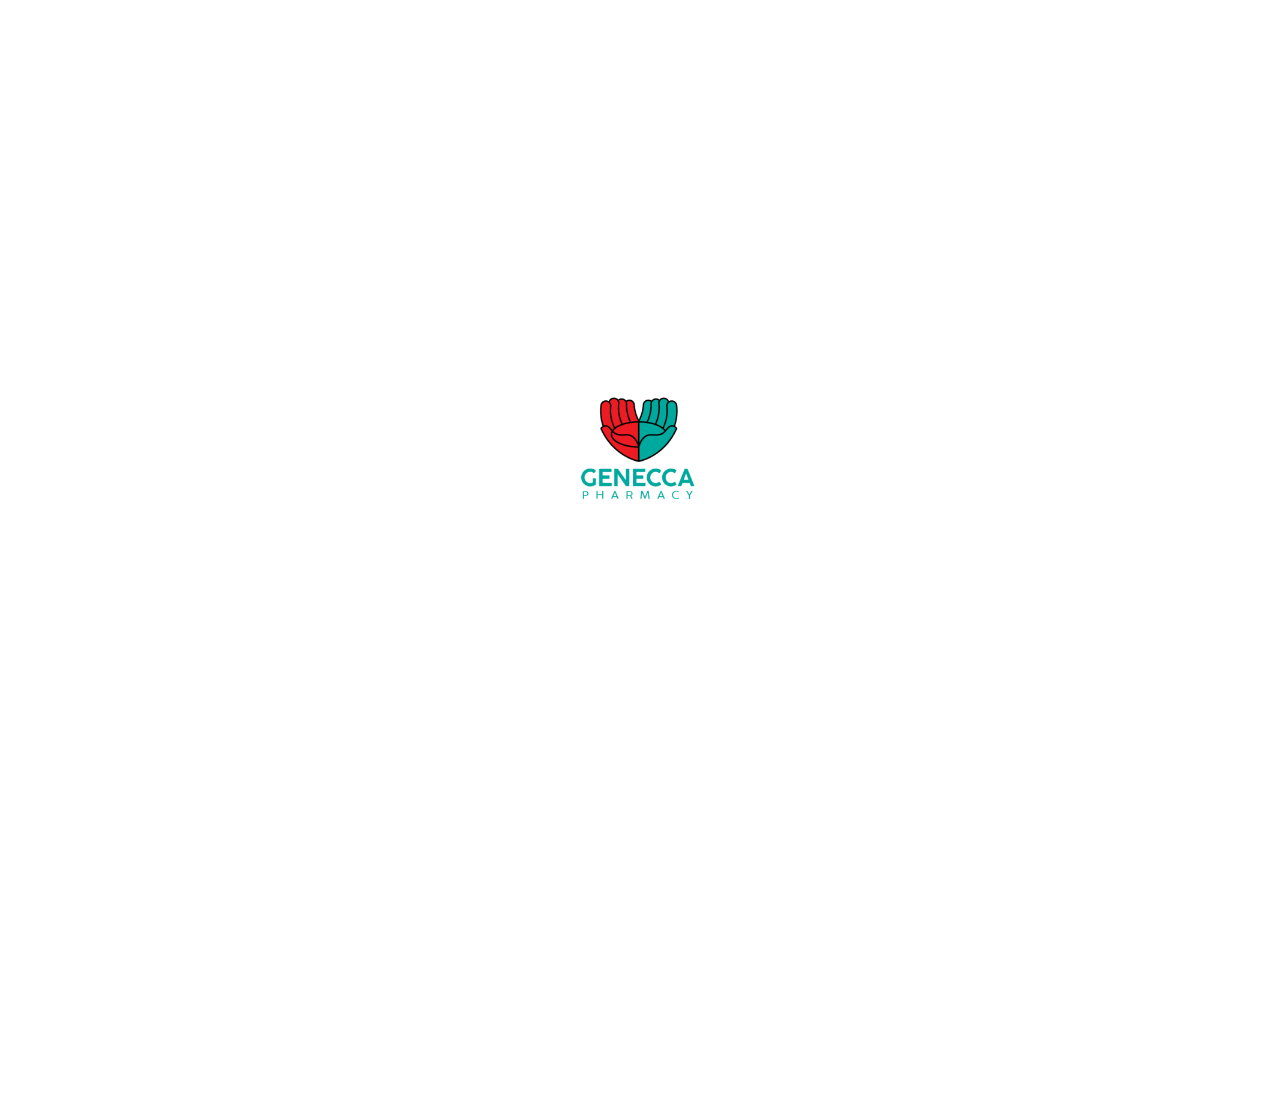
<file: index.html>
<!DOCTYPE html>
<html lang="en">
<head>
    <meta charset="UTF-8">
    <meta name="viewport" content="width=device-width, initial-scale=1.0">
    <title>Homepage</title>
    <link href="https://cdnjs.cloudflare.com/ajax/libs/font-awesome/5.15.4/css/all.min.css" rel="stylesheet">
    <link rel="stylesheet" href="styles.css">
</head>
<body>

<!-- Loading Screen -->
<div class="loading-screen">
    <img src="image/Logo.PNG" alt="Loading" class="loading-image">
</div>

 <!-- Main Content -->
    <header>
        <div class="logo">
            <img src="image/Genecca_Quote.PNG" alt="Logo"> 

        </div>
        <nav>
            <ul>
                <li><a href="index.html"><i class="fas fa-home"></i> Home</a></li>
                <li><a href="about.html"><i class="fas fa-info-circle"></i> About</a></li>
                <li><a href="services.html"><i class="fas fa-concierge-bell"></i> Services</a></li>
                <li><a href="contact.html"><i class="fas fa-envelope"></i> Contact</a></li>
            </ul>
        </nav>
    </header>

    <main>
        <div class="hero">
            <div class="slideshow"></div> <!-- Slideshow overlay -->
        </div>
    </main>


   <!-- Footer -->
   <footer>
    <p>&copy; 2024 Genecca Pharmacy. All rights reserved.</p>
</footer>
</body>
</html>
</file>
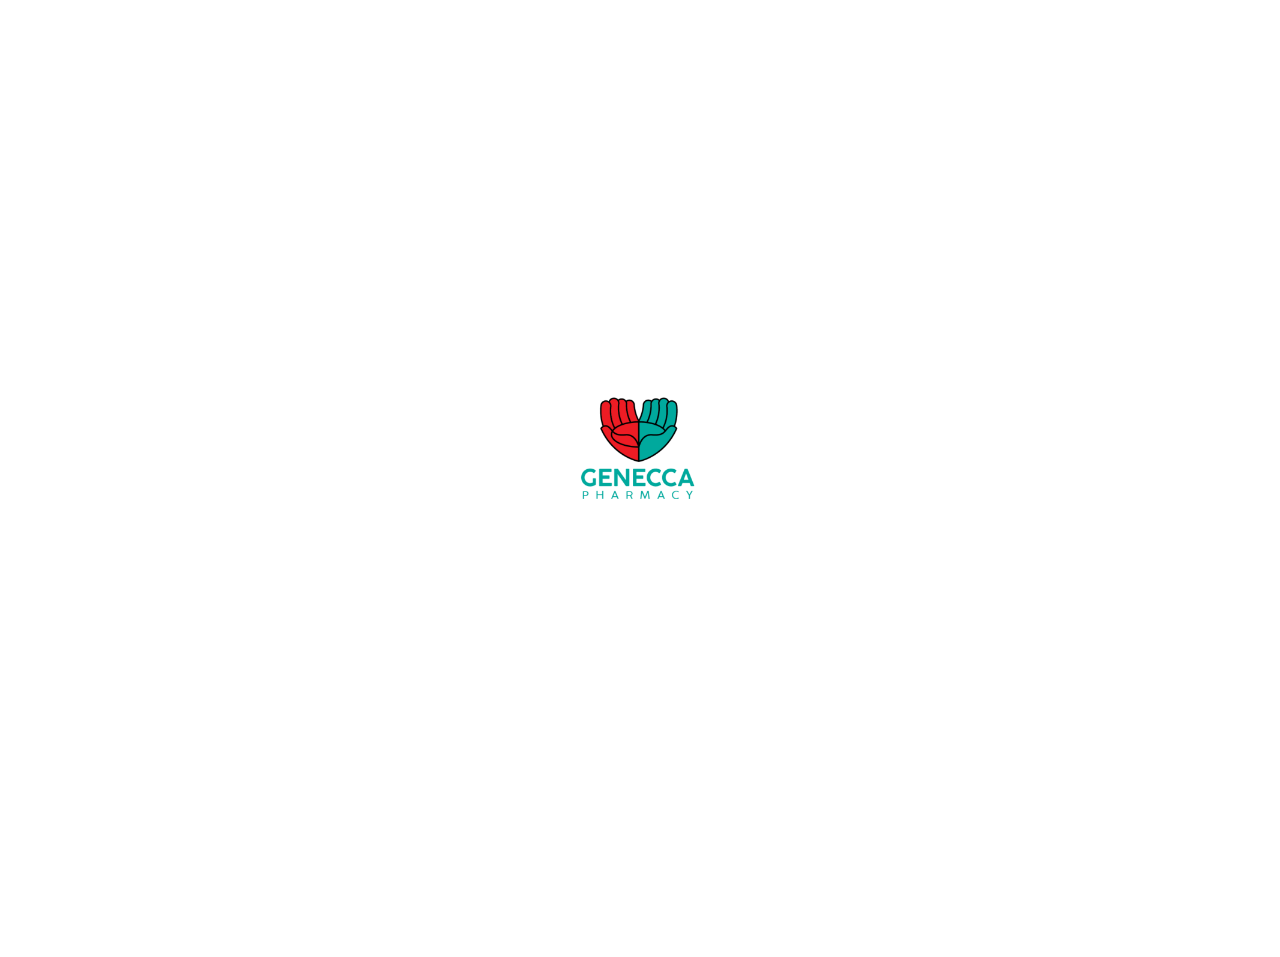
<file: about.html>
<!DOCTYPE html>
<html lang="en">
<head>
    <meta charset="UTF-8">
    <meta name="viewport" content="width=device-width, initial-scale=1.0">
    <title>Homepage</title>
    <link href="https://cdnjs.cloudflare.com/ajax/libs/font-awesome/5.15.4/css/all.min.css" rel="stylesheet">
    <link rel="stylesheet" href="styles.css">
</head>
<body>

<!-- Loading Screen -->
<div class="loading-screen">
    <img src="image/Logo.PNG" alt="Loading" class="loading-image">
</div>

 <!-- Main Content -->
    <header>
        <div class="logo">
            <img src="image/Genecca_Quote.PNG" alt="Logo"> 

        </div>
        <nav>
            <ul>
                <li><a href="index.html"><i class="fas fa-home"></i> Home</a></li>
                <li><a href="about.html"><i class="fas fa-info-circle"></i> About</a></li>
                <li><a href="services.html"><i class="fas fa-concierge-bell"></i> Services</a></li>
                <li><a href="contact.html"><i class="fas fa-envelope"></i> Contact</a></li>
            </ul>
        </nav>
    </header>


    <!-- About Us Section -->
<section id="about-us" class="about-us-section">
    <div class="container">
        <div class="about-us-header">
            <h2><i class="fas fa-info-circle"></i> About Us</h2>
            <p>At <strong>Genecca Pharmacy</strong>, we are committed to offering health services and quality healthcare products.</p>
        </div>

        <div class="about-us-content">
            <div class="about-us-left">
                <h3><i class="fas fa-lightbulb"></i> Our Purpose</h3>
                <p>To provide quality medicine and services to our community that are effective, affordable and accessible.</p>
                <div class="mission-image">
                    <img src="image/mission-image.JPEG" alt="Mission Image">
                </div>
            </div>
            <div class="about-us-right">
                <h3><i class="fas fa-eye"></i> Our Vision</h3>
                <p>To become the leading drugstore in our community that focuses compassionately on the holistic wellness of every person from the physical to spiritual.</p>
                <div class="vision-image">
                    <img src="image/vision-image.JPEG" alt="Vision Image">
                </div>
            </div>
        </div>

        <div class="about-us-details">
            <h3><i class="fas fa-check-circle"></i> Why Choose Us?</h3>
            <ul>
                <li><i class="fas fa-pills"></i> <strong>Wide Selection of Products:</strong> A range of prescription and over-the-counter medications, health supplements, and wellness products.</li>
                <li><i class="fas fa-heart"></i> <strong>Personalized Care:</strong> We treat every customer like family, understanding their specific needs.</li>
                <li><i class="fas fa-users"></i> <strong>Community Focused:</strong> Serving our local community with convenient and accessible healthcare services.</li>
                <li><i class="fas fa-dollar-sign"></i> <strong>Affordable:</strong> We provide high-quality medications at affordable prices.</li>
            </ul>
        </div>

        <div class="about-us-footer">
            <h3><i class="fas fa-user-friends"></i> Meet Our Team</h3>
            <p>Our team of passionate and knowledgeable pharmacists is ready to help you with your pharmaceutical needs. Whether it’s answering questions about medications or providing health tips, we are here to make your pharmacy experience smooth and hassle-free.</p>
            <p><strong>Visit Us Today!</strong> Genecca Pharmacy is located in the heart of the community, making it easy for you to access the healthcare products you need.</p>
        </div>
    </div>
</section>



   <!-- Footer -->
   <footer>
    <p>&copy; 2024 Genecca Pharmacy. All rights reserved.</p>
</footer>
</body>
</html>
</file>
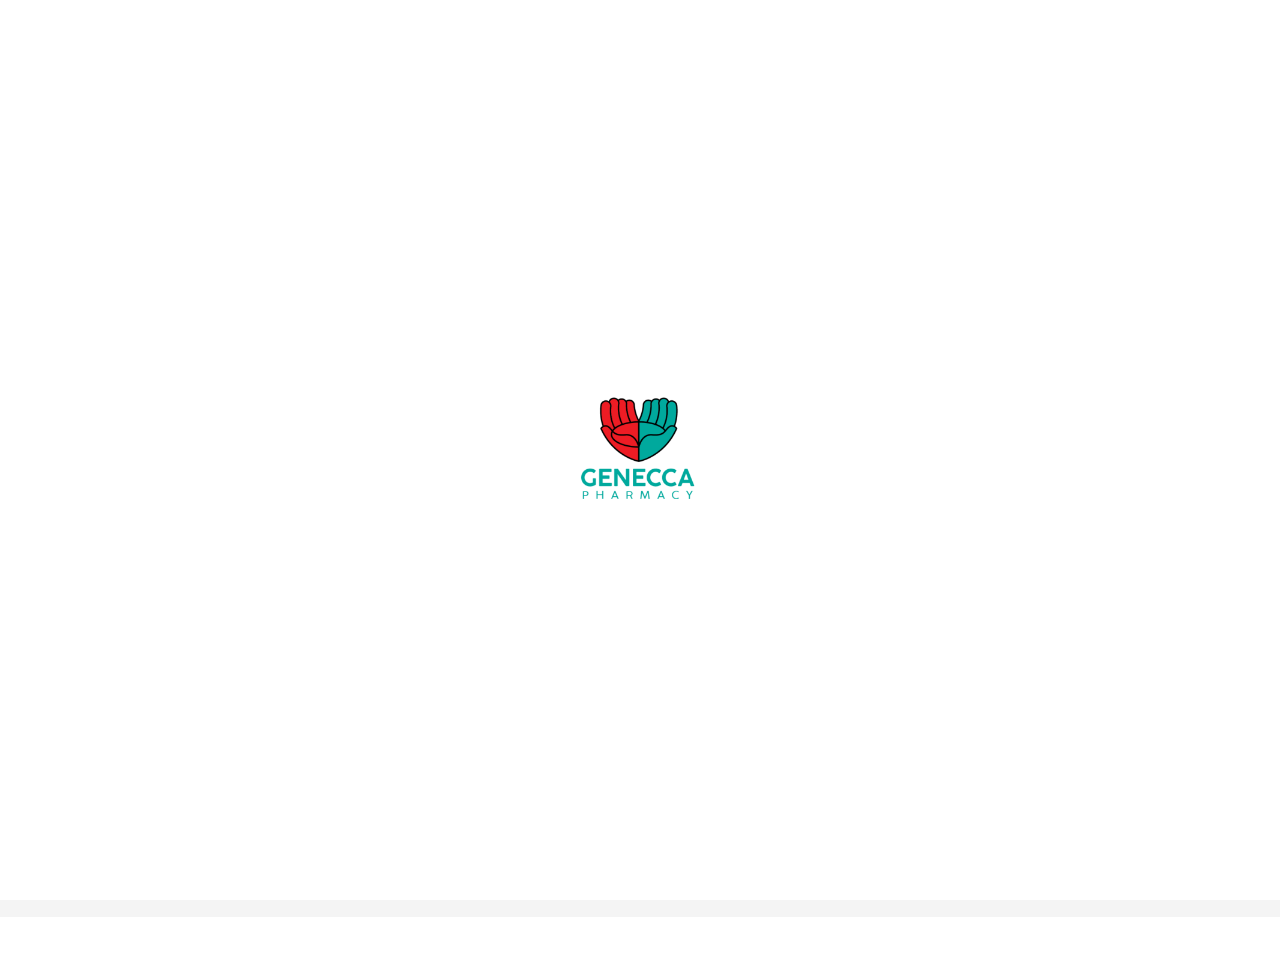
<file: contact.html>
<!DOCTYPE html>
<html lang="en">
<head>
    <meta charset="UTF-8">
    <meta name="viewport" content="width=device-width, initial-scale=1.0">
    <title>Homepage</title>
    <link href="https://cdnjs.cloudflare.com/ajax/libs/font-awesome/5.15.4/css/all.min.css" rel="stylesheet">
    <link rel="stylesheet" href="styles.css">
</head>
<body>

<!-- Loading Screen -->
<div class="loading-screen">
    <img src="image/Logo.PNG" alt="Loading" class="loading-image">
</div>

 <!-- Main Content -->
    <header>
        <div class="logo">
            <img src="image/Genecca_Quote.PNG" alt="Logo"> 

        </div>
        <nav>
            <ul>
                <li><a href="index.html"><i class="fas fa-home"></i> Home</a></li>
                <li><a href="about.html"><i class="fas fa-info-circle"></i> About</a></li>
                <li><a href="services.html"><i class="fas fa-concierge-bell"></i> Services</a></li>
                <li><a href="contact.html"><i class="fas fa-envelope"></i> Contact</a></li>
            </ul>
        </nav>
    </header>

    <section class="contact-us">
        <div class="container">
            <div class="contact-header">
                <h2>Contact Us</h2>
                <p>Get in touch with us! You can find our contact details below.</p>
            </div>

            <div class="contact-info">
                <div class="info-box">
                    <h3><i class="fas fa-map-marker-alt"></i> Location</h3>
                    <p>Genecca Pharmacy, Saint Joseph Campsite, Quezon City, Philippines</p>
                </div>
                <div class="info-box">
                    <h3><i class="fas fa-envelope"></i> Email</h3>
                    <p><a href="mailto:info@geneccapharmacy.com">genecca0618@gmail.com</a></p>
                </div>
                <div class="info-box">
                    <h3><i class="fas fa-phone-alt"></i> Contact Number</h3>
                    <p>+123 456 7890</p>
                </div>
            </div>

            <div class="social-media">
                <h3>Follow Us</h3>
                <div class="social-links">
                    <a href="https://facebook.com/geneccapharmacy" target="_blank" class="social-icon"><i class="fab fa-facebook-f"></i></a>
                    <a href="https://instagram.com/geneccapharmacy" target="_blank" class="social-icon"><i class="fab fa-instagram"></i></a>
                    <a href="https://twitter.com/geneccapharmacy" target="_blank" class="social-icon"><i class="fab fa-twitter"></i></a>
                    <a href="https://tiktok.com/@geneccapharmacy" target="_blank" class="social-icon"><i class="fab fa-tiktok"></i></a>
                </div>
            </div>
        </div>
    </section>

    <!-- Face Rating Section -->
<section id="face-rating" class="face-rating-section">
    <div class="container">
        <div class="rating-header">
            <h2>Rate Our Services</h2>
            <p>Your feedback matters! Hover over the faces below to rate our services.</p>
        </div>
        <div class="rating-faces">
            <div class="face" data-rating="1">
                <i class="fas fa-sad-tear"></i>
                <p>Poor</p>
            </div>
            <div class="face" data-rating="2">
                <i class="fas fa-frown"></i>
                <p>Fair</p>
            </div>
            <div class="face" data-rating="3">
                <i class="fas fa-meh"></i>
                <p>Good</p>
            </div>
            <div class="face" data-rating="4">
                <i class="fas fa-smile"></i>
                <p>Very Good</p>
            </div>
            <div class="face" data-rating="5">
                <i class="fas fa-laugh"></i>
                <p>Excellent</p>
            </div>
        </div>
    </div>
</section>




    <!-- Footer -->
   <footer>
    <p>&copy; 2024 Genecca Pharmacy. All rights reserved.</p>
</footer>
</body>
</html>
</file>
<file: styles.css>
* {
    margin: 0;
    padding: 0;
    box-sizing: border-box;
}

/* Loading Screen */
.loading-screen {
    position: fixed;
    top: 0;
    left: 0;
    width: 100%;
    height: 100%;
    background-color: #ffffff; /* Background color of loading screen */
    display: flex;
    align-items: center;
    justify-content: center;
    z-index: 9999;
    opacity: 1;
    animation: fadeOut 0.5s ease 0.5s forwards; /* 0.5-second delay, 0.5-second fade-out */
}

.loading-image {
    width: 150px; /* Adjust the size of the loading image */
    height: auto;
}

/* Fade-out Animation */
@keyframes fadeOut {
    0% {
        opacity: 1;
    }
    100% {
        opacity: 0;
        visibility: hidden;
    }
}

/* Main Page Content Transition */
header, main, footer {
    opacity: 0;
    animation: fadeIn 0.5s ease 0.5s forwards; /* 0.5-second delay to match loading screen */
}

/* Fade-in Animation for Page Content */
@keyframes fadeIn {
    0% {    
        opacity: 0;
    }
    100% {
        opacity: 1;
    }
}


body {
    font-family: Arial, sans-serif;
}

header {
    display: flex;
    justify-content: space-between;
    align-items: center;
    padding: 20px;
    background-color: #004d40; /* theme */
}

.logo img {
    height: 100px; /* logo size */
}

nav ul {
    list-style: none;
    display: flex;
    gap: 20px;
}

nav ul li a {
    color: white;
    text-decoration: none;
    font-weight: bold;
    padding: 8px 16px;
    border-radius: 4px;
}

nav ul li a:hover {
    background-color: #0066cc; /* hover color */
}

.hero {
    position: relative;
    height: 100vh;
    display: flex;
    flex-direction: column;
    align-items: center;
    justify-content: center;
    color: #004d40;
    text-align: center;
    overflow: hidden;
}


.hero p {
    font-size: 1.5rem;
}

/* Footer */
footer {
    background-color: #004d40;
    color: #fff;
    text-align: center;
    padding: 1rem 0;
}

.slideshow {
    position: absolute;
    top: 0;
    left: 0;
    width: 100%;
    height: 100%;
    background-size: contain;
    background-position: center;
    animation: slide 80s infinite;
    z-index: 0;
    transition: background-image 2s ease-in-out; /* Adds a smooth fade effect */
}


/* Keyframes for slideshow effect */
@keyframes slide {
    0% {
        background-image: url('image/background1.JPEG'); 
    }
    33.33% {
        background-image: url('image/background2.JPEG'); 
    }
    66.66% {
        background-image: url('image/background3.JPEG'); 
    }
    100% {
        background-image: url('image/background4.JPEG'); /* Loop back to the first image */
    }
}

/* About Us Section */
.about-us-section {
    background-color: #f9f9f9;
    padding: 60px 0;
    color: #333;
    font-family: 'Arial', sans-serif;
}

/* Container for the content */
.about-us-section .container {
    width: 90%;
    max-width: 1200px;
    margin: 0 auto;
}

/* Section Header */
.about-us-header h2 {
    font-size: 36px;
    text-align: center;
    color: #00695c;
    margin-bottom: 20px;
}

.about-us-header p {
    text-align: center;
    font-size: 18px;
    color: #555;
    margin-bottom: 40px;
}

/* Hidden Images Initially */
.mission-image, .vision-image {
    position: absolute;
    top: 50%;
    left: 50%;
    transform: translate(-50%, -50%);
    opacity: 0;
    visibility: hidden;
    transition: opacity 0.3s ease-in-out;
}

.mission-image img, .vision-image img {
    max-width: 100%;
    border-radius: 10px;
    box-shadow: 0 4px 8px rgba(0, 0, 0, 0.1);
}

/* Show Images on Hover */
.about-us-left:hover .mission-image, 
.about-us-right:hover .vision-image {
    opacity: 1;
    visibility: visible;
}



/* About Us Content */
.about-us-content {
    display: flex;
    justify-content: space-between;
    gap: 40px;
    margin-bottom: 40px;
}

.about-us-left, .about-us-right {
    width: 48%;
}

.about-us-left h3, .about-us-right h3 {
    font-size: 28px;
    color: #00695c;
    margin-bottom: 10px;
}

.about-us-left p, .about-us-right p {
    font-size: 16px;
    line-height: 1.6;
    color: #555;
}

/* About Us Details */
.about-us-details {
    margin-top: 50px;
}

.about-us-details h3 {
    font-size: 28px;
    color: #00695c;
    margin-bottom: 20px;
    text-align: center;
}

.about-us-details ul {
    list-style-type: none;
    padding: 0;
    text-align: center;
}

.about-us-details ul li {
    font-size: 16px;
    color: #555;
    margin-bottom: 10px;
}

.about-us-details ul li strong {
    color: #00695c;
}

/* Footer Section */
.about-us-footer {
    margin-top: 60px;
    text-align: center;
}

.about-us-footer h3 {
    font-size: 28px;
    color: #00695c;
    margin-bottom: 20px;
}

.about-us-footer p {
    font-size: 16px;
    line-height: 1.6;
    color: #555;
}

/* Responsive Design */
@media (max-width: 768px) {
    .about-us-content {
        flex-direction: column;
    }

    .about-us-left, .about-us-right {
        width: 100%;
    }
}

/* Services Section */
.services-section {
    background-color: #f4f4f4;
    padding: 60px 0;
    color: #333;
    font-family: 'Arial', sans-serif;
}

/* Container for the content */
.services-section .container {
    width: 90%;
    max-width: 1200px;
    margin: 0 auto;
}

/* Section Header */
.section-header {
    text-align: center;
    margin-bottom: 40px;
}

.section-header h2 {
    font-size: 36px;
    color: #00695c;
    margin-bottom: 10px;
}

.section-header p {
    font-size: 18px;
    color: #555;
    margin-bottom: 40px;
}

/* Services Content */
.services-content {
    display: flex;
    justify-content: space-between;
    gap: 40px;
    flex-wrap: wrap;
}

.service-item {
    background-color: #fff;
    padding: 30px;
    border-radius: 10px;
    box-shadow: 0 4px 8px rgba(0, 0, 0, 0.1);
    text-align: center;
    width: 30%; /* Adjust width to fit 3 items */
    margin-bottom: 30px;
    transition: transform 0.3s ease-in-out;
}

.service-item:hover {
    transform: translateY(-10px);
}

.service-icon {
    font-size: 40px;
    color: #00695c;
    margin-bottom: 20px;
}

.service-item h3 {
    font-size: 24px;
    color: #00695c;
    margin-bottom: 10px;
}

.service-item p {
    font-size: 16px;
    color: #555;
    line-height: 1.6;
}

/* Video and Image Styles */
.service-video, .service-image {
    width: 100%;
    max-height: 200px;
    border-radius: 10px;
    margin: 15px 0;
    box-shadow: 0 2px 4px rgba(0, 0, 0, 0.1);
}

/* Image Zoom-In Effect */
.service-image {
    width: 100%;
    max-height: 200px;
    border-radius: 10px;
    margin: 15px 0;
    box-shadow: 0 2px 4px rgba(0, 0, 0, 0.1);
    transition: transform 0.3s ease-in-out; /* Smooth transition */
}

.service-image:hover {
    transform: scale(1.1); /* Zoom in by 10% */
    box-shadow: 0 4px 8px rgba(0, 0, 0, 0.2); /* Enhanced shadow for hover */
}

/* Anchor tag styling */
.service-item a {
    display: inline-block; /* link wraps the image shopee */

}

/* Responsive Design */
@media (max-width: 768px) {
    .service-item {
        width: 48%; /* Adjust the width for smaller screens */
    }
}

@media (max-width: 480px) {
    .service-item {
        width: 100%; /* Stack the service items on top of each other */
    }
}


/* Contact Us Section */
.contact-us {
    background-color: #f4f4f4;
    padding: 50px 20px;
}

.contact-us .container {
    max-width: 900px;
    margin: 0 auto;
}

.contact-header h2 {
    font-size: 36px;
    margin-bottom: 20px;
    color: #004d40;
    text-align: center;
}

.contact-header p {
    font-size: 18px;
    text-align: center;
    color: #555;
}

/* Contact Info Boxes */
.contact-info {
    display: flex;
    justify-content: space-between;
    margin-top: 40px;
}

.info-box {
    background-color: white;
    padding: 20px;
    width: 30%;
    border-radius: 8px;
    box-shadow: 0 4px 8px rgba(0, 0, 0, 0.1);
    transition: transform 0.3s ease, box-shadow 0.3s ease;
}

.info-box h3 {
    font-size: 20px;
    color: #004d40;
    margin-bottom: 10px;
    display: flex;
    align-items: center;
    gap: 10px;
}

.info-box p {
    font-size: 16px;
    color: #555;
}

.info-box a {
    color: #0066cc;
    text-decoration: none;
}

.info-box a:hover {
    text-decoration: underline;
}

/* Hover Effect for Info Boxes */
.info-box:hover {
    transform: translateY(-10px); /* Slightly lift the box */
    box-shadow: 0 8px 16px rgba(0, 0, 0, 0.2); /* Add a deeper shadow */
    background-color: #f9f9f933; /* Optional: Slightly change background color */
}

/* Social Media Section */
.social-media {
    margin-top: 40px;
    text-align: center;
}

.social-media h3 {
    font-size: 28px;
    color: #004d40;
    margin-bottom: 20px;
}

.social-links {
    display: flex;
    justify-content: center;
    gap: 20px;
}

.social-icon {
    font-size: 36px;
    color: #004d40;
    transition: transform 0.3s, color 0.3s;
}

.social-icon:hover {
    transform: scale(1.2);
    color: #0066cc;
}

/* Footer Styles */
footer {
    background-color: #004d40;
    color: white;
    text-align: center;
    padding: 20px;
    position: relative;
    bottom: 0;
    width: 100%;
}

/* Responsive Design */
@media (max-width: 768px) {
    header nav ul {
        flex-direction: column;
    }

    header nav ul li {
        margin-bottom: 10px;
    }

    .contact-us {
        padding: 30px 15px;
    }

    .contact-info {
        flex-direction: column;
    }

    .info-box {
        width: 100%;
        margin-bottom: 20px;
    }

    .social-links {
        flex-direction: column;
    }

    .social-icon {
        font-size: 48px;
    }
}

/* Face Rating Section */
.face-rating-section {
    background-color: #f4f4f4;
    padding: 50px 20px;
    text-align: center;
}

.rating-header h2 {
    font-size: 36px;
    margin-bottom: 20px;
    color: #004d40;
}

.rating-header p {
    font-size: 18px;
    color: #555;
    margin-bottom: 30px;
}

.rating-faces {
    display: flex;
    justify-content: center;
    gap: 30px;
}

.face {
    display: flex;
    flex-direction: column;
    align-items: center;
    transition: transform 0.3s, color 0.3s;
    cursor: pointer;
}

.face i {
    font-size: 48px;
    color: #ccc;
    transition: color 0.3s;
}

.face p {
    font-size: 16px;
    margin-top: 10px;
    color: #555;
    transition: color 0.3s;
}

/* Hover Effect */
.face:hover {
    transform: scale(1.2);
}

.face:hover i {
    color: #004d40;
}

.face:hover p {
    color: #004d40;
}
</file>
